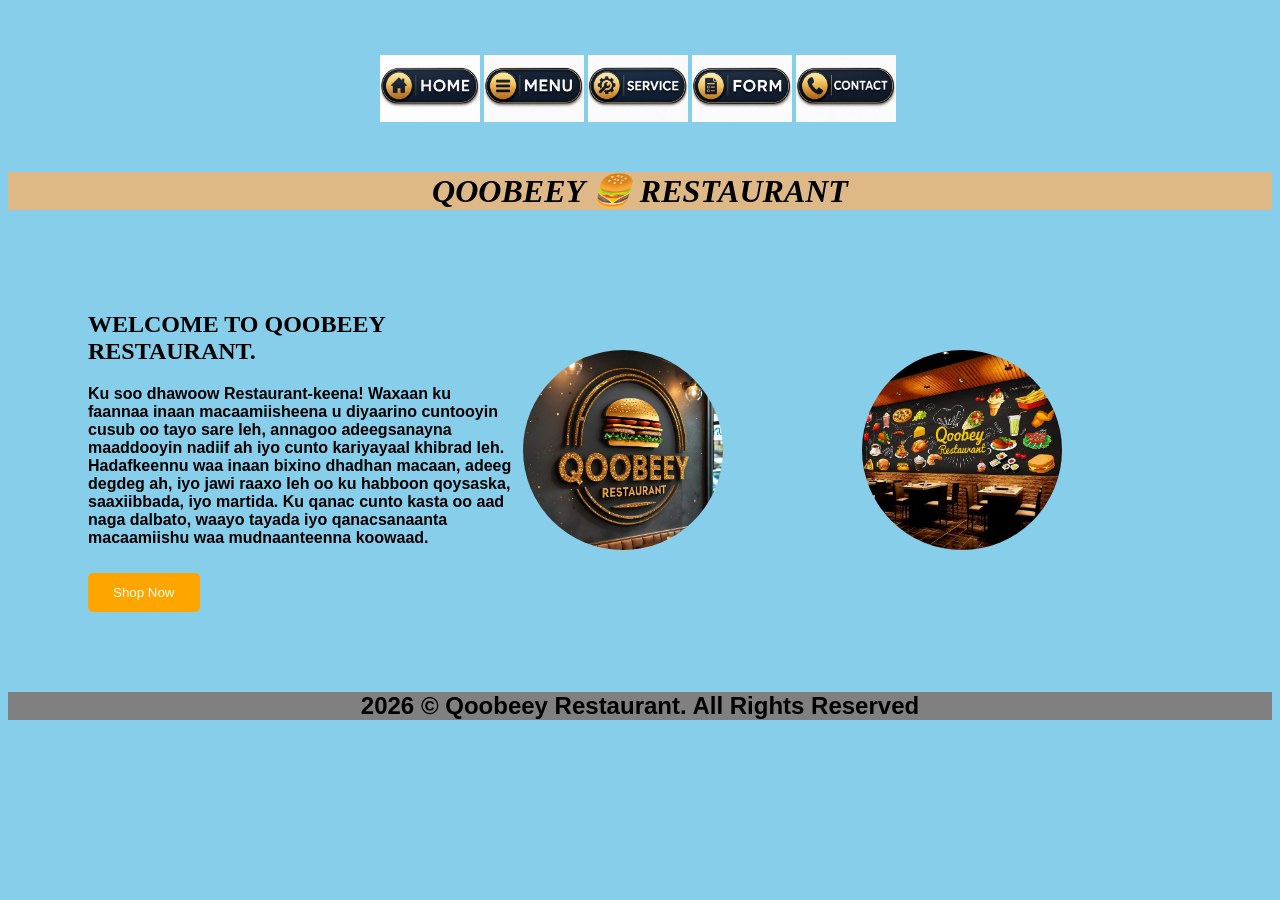
<file: main project/index.html>
<!DOCTYPE html>
<html lang="en">
<head>
  <meta charset="UTF-8">
  <meta name="viewport" content="width=device-width, initial-scale=1.0">
  <title>QOOBEEY RESTAURANT</title>
  <link rel="icon" href="images/logo2.jpeg">
  <link rel="stylesheet" href="asad.css">
</head>
<body>
 <nav>
    <a href="index.html"><img src="images/sawir.jpeg" alt="" width="100px"></a>&nbsp;
    <a href="menu.html"><img src="images/menu.jpeg" alt="" width="100px"></a>&nbsp;
    <a href="service.html"><img src="images/service.jpeg" alt="" width="100px"></a>&nbsp;
    <a href="form.html"><img src="images/form.jpeg" alt="" width="100px"></a>&nbsp;
    <a href="contact.html"><img src="images/aaa.jpeg" alt="" width="100px"></a>&nbsp;
 </nav>
 <h1 style="background-color: burlywood; text-align: center; font-weight: bold; font-style: italic;">QOOBEEY   🍔 RESTAURANT</h1>
  <section class="hero">

    <div class="left">
        <h2>WELCOME  TO  QOOBEEY <br><span>RESTAURANT.</span></h2>

        <p>
       Ku soo dhawoow Restaurant-keena! Waxaan ku faannaa inaan macaamiisheena u diyaarino cuntooyin cusub oo tayo sare leh, annagoo adeegsanayna maaddooyin nadiif ah iyo cunto kariyayaal khibrad leh. Hadafkeennu waa inaan bixino dhadhan macaan, adeeg degdeg ah, iyo jawi raaxo leh oo ku habboon qoysaska, saaxiibbada, iyo martida. Ku qanac cunto kasta oo aad naga dalbato, waayo tayada iyo qanacsanaanta macaamiishu waa mudnaanteenna koowaad.
        </p>

        <button>Shop Now</button>
    </div>

    <div class="right">
        <img src="images/background.jpeg" alt="Coffee">
    </div>

    <div class="asad">
<img src="images/QOOBEY SAWIR.jpeg" alt="">
    </div>
     </div>

</section>
<footer><h2>2026  &copy; Qoobeey Restaurant. All Rights Reserved</h2></footer>
</body>
</html>
</file>
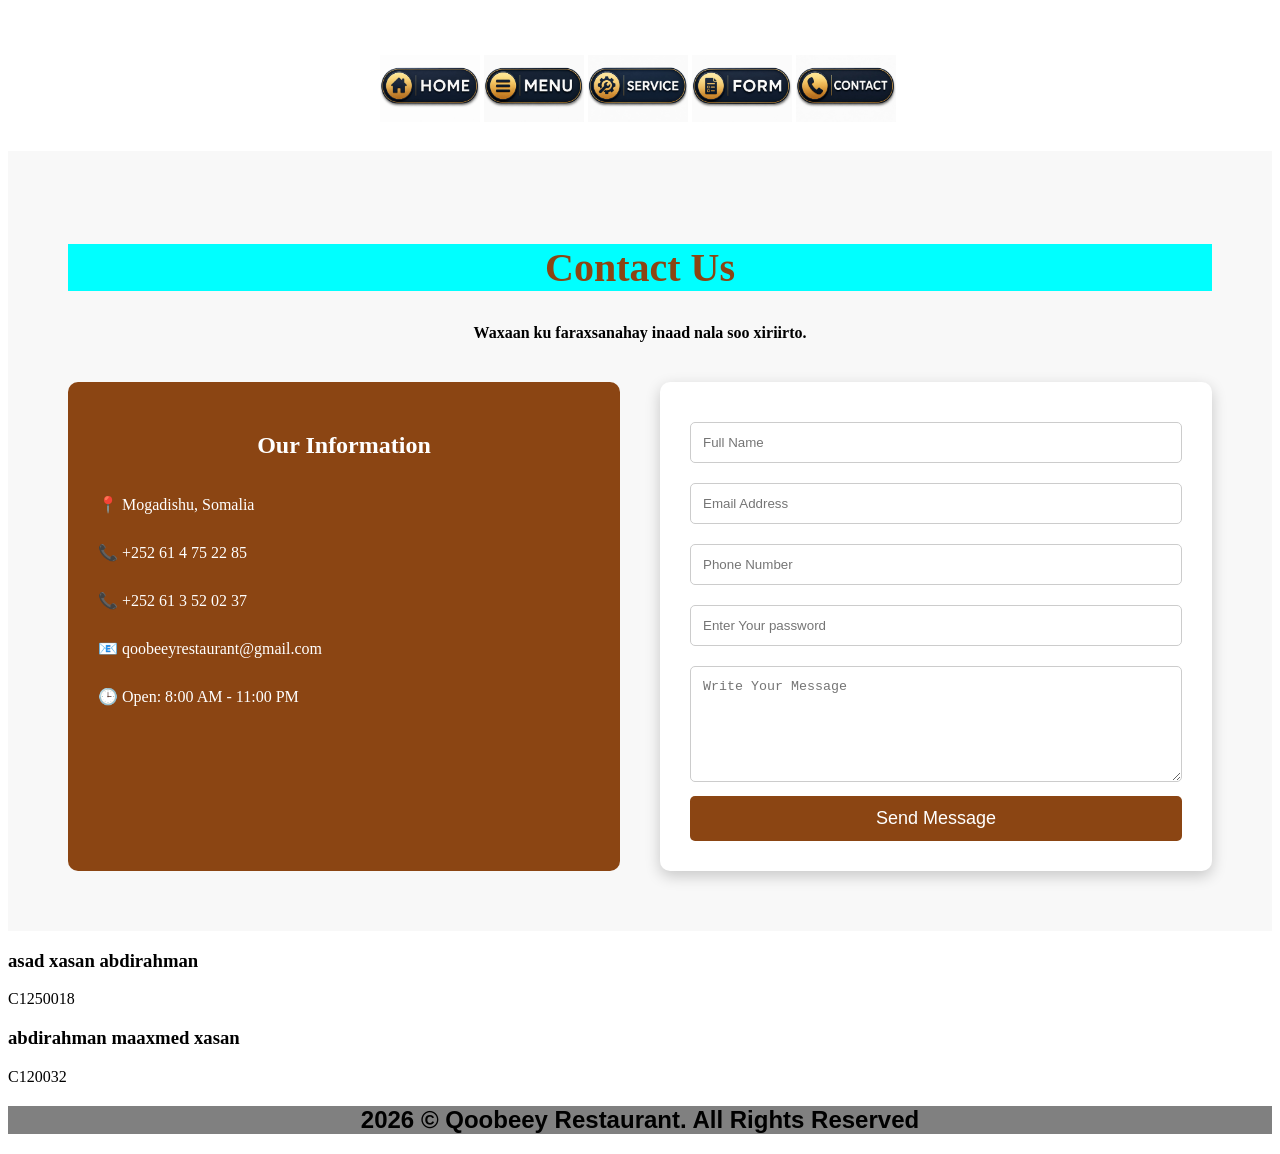
<file: main project/contact.html>
<!DOCTYPE html>
<html lang="en">
<head>
    <style>
        .contact{
    padding:60px;
    background:#f8f8f8;
}

.contact h1{
    text-align:center;
    color:#8B4513;
    font-size:40px;
    background-color: aqua;
}

.contact p{
    text-align:center;
}

.contact-container{
    display:flex;
    justify-content:space-between;
    gap:40px;
    margin-top:40px;
    flex-wrap:wrap;
}

.contact-info{
    flex:1;
    background:#8B4513;
    color:white;
    padding:30px;
    border-radius:10px;
}

.contact-info h2{
    margin-bottom:20px;
}

.contact-info p{
    text-align:left;
    line-height:2;
}

.contact-form{
    flex:1;
    background:white;
    padding:30px;
    border-radius:10px;
    box-shadow:0 5px 15px rgba(0,0,0,.2);
}

.contact-form input,
.contact-form textarea{
    width:100%;
    padding:12px;
    margin:10px 0;
    border:1px solid #ccc;
    border-radius:5px;
    box-sizing:border-box;
}

.contact-form button{
    width:100%;
    padding:12px;
    background:#8B4513;
    color:white;
    border:none;
    border-radius:5px;
    cursor:pointer;
    font-size:18px;
}

.contact-form button:hover{
    background:#a0522d;
}
footer{
    background-color:gray;
    text-align: center;
    margin-top: 10px;
    font-family: Arial, Helvetica, sans-serif;
    

}
  nav {
    display: flex;
    justify-content: center;
    margin-top: 30px;
    padding: 25px;
    
    
    
  }

    </style>
    <meta charset="UTF-8">
    <meta name="viewport" content="width=device-width, initial-scale=1.0">
    <title>QOOBEEY RESTAURANT</title>
    <link rel="icon" href="images/logo2.jpeg">
</head>
<body>
     <nav>
    <a href="index.html"><img src="images/sawir.jpeg" alt="" width="100px"></a>&nbsp;
    <a href="menu.html"><img src="images/menu.jpeg" alt="" width="100px"></a>&nbsp;
    <a href="service.html"><img src="images/service.jpeg" alt="" width="100px"></a>&nbsp;
    <a href="form.html"><img src="images/form.jpeg" alt="" width="100px"></a>&nbsp;
    <a href="contact.html"><img src="images/aaa.jpeg" alt="" width="100px"></a>&nbsp;
 </nav>
    <section class="contact">

    <h1>Contact Us</h1>
    <p style="font-weight: bold;">Waxaan ku faraxsanahay inaad nala soo xiriirto.</p>

    <div class="contact-container">

        <div class="contact-info">
            <h2 style="text-align: center; margin-bottom: 30px;">Our Information</h2>

            <p>📍 Mogadishu, Somalia</p>
            <p>📞 +252 61 4 75 22 85</p>
            <P>📞 +252 61 3 52 02 37</P>
            <p>📧 qoobeeyrestaurant@gmail.com</p>
            <p>🕒 Open: 8:00 AM - 11:00 PM</p>
        </div>

        <div class="contact-form">

            <form>

                <input type="text" placeholder="Full Name" required>

                <input type="email" placeholder="Email Address" required>

                <input type="tel" placeholder="Phone Number" required>
                <input type="password" placeholder="Enter Your password" required maxlength="12" minlength="6">

                <textarea rows="6" placeholder="Write Your Message"></textarea>

                <button type="submit">Send Message</button>

            </form>

        </div>

    </div>

</section>
<h3>asad xasan abdirahman</h3>
<p>C1250018</p>
<h3>abdirahman maaxmed xasan</h3>
<p>C120032</p>
<footer><h2>2026  &copy; Qoobeey Restaurant. All Rights Reserved</h2></footer>

</body>
</html>
</file>
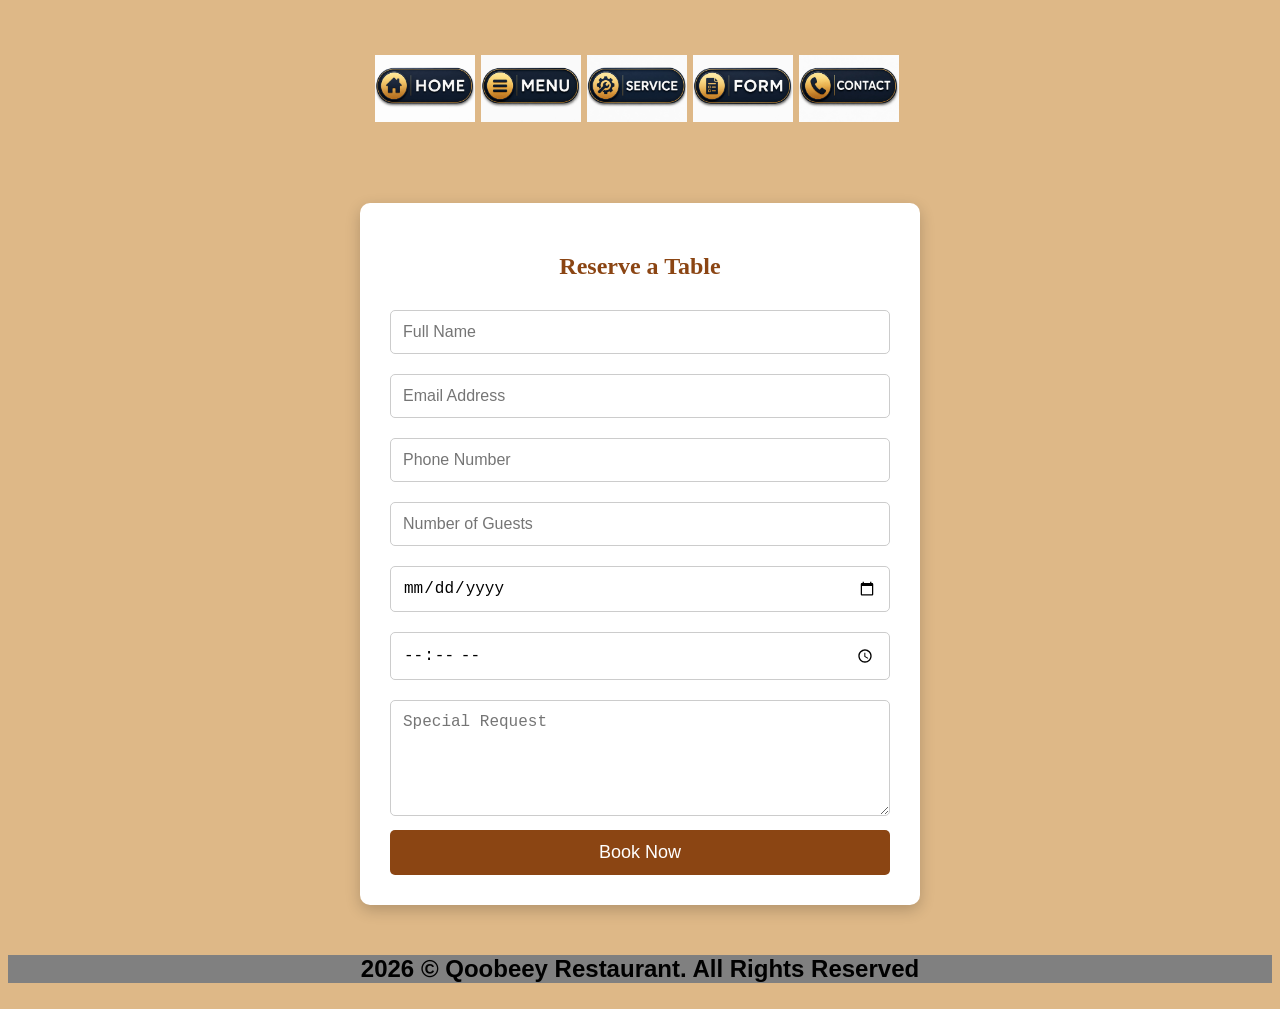
<file: main project/form.html>
<!DOCTYPE html>
<html lang="en">
<head>
    <style>
.contact{
    width:500px;
    margin:50px auto;
    background:#fff;
    padding:30px;
    border-radius:10px;
    box-shadow:0 5px 15px rgba(0,0,0,.2);
}

.contact h1{
    text-align:center;
    color:#8B4513;
    margin-bottom:20px;
    
}

form input,
form textarea{
    width:100%;
    padding:12px;
    margin:10px 0;
    border:1px solid #ccc;
    border-radius:5px;
    font-size:16px;
    box-sizing:border-box;
}

button{
    width:100%;
    padding:12px;
    background:#8B4513;
    color:white;
    border:none;
    border-radius:5px;
    font-size:18px;
    cursor:pointer;
}

button:hover{
    background:#a0522d;
}
  nav {
    display: flex;
    justify-content: center;
    margin-top: 30px;
    padding: 25px;
    font-size: x-large;
    
    
    
  }
    footer{
    background-color:gray;
    text-align: center;
    margin-top: 10px;
    font-family: Arial, Helvetica, sans-serif;
    

}
body{
    background-color: burlywood;
}

    </style>


    <meta charset="UTF-8">
    <meta name="viewport" content="width=device-width, initial-scale=1.0">
    <title>QOOBEEY RESTAURANT</title>
    <link rel="icon" href="images/logo2.jpeg">
</head>
<body>
     <nav>
    <a href="index.html"><img src="images/sawir.jpeg" alt="" width="100px"></a>&nbsp;
    <a href="menu.html"><img src="images/menu.jpeg" alt="" width="100px"></a>&nbsp;
    <a href="service.html"><img src="images/service.jpeg" alt="" width="100px"></a>&nbsp;
    <a href="form.html"><img src="images/form.jpeg" alt="" width="100px"></a>&nbsp;
    <a href="contact.html"><img src="images/aaa.jpeg" alt="" width="100px"></a>&nbsp;
 </nav>
  <section class="contact">

    <h1>Reserve a Table</h1>

    <form>

        <input type="text" placeholder="Full Name" required>

        <input type="email" placeholder="Email Address" required>

        <input type="tel" placeholder="Phone Number" required>

        <input type="number" placeholder="Number of Guests" required max="20" min="1">

        <input type="date" required>

        <input type="time" required>

        <textarea placeholder="Special Request" rows="5"></textarea>

        <button type="submit">Book Now</button>

    </form>

</section>  
<footer><h2>2026  &copy; Qoobeey Restaurant. All Rights Reserved</h2></footer>
</body>
</html>
</file>
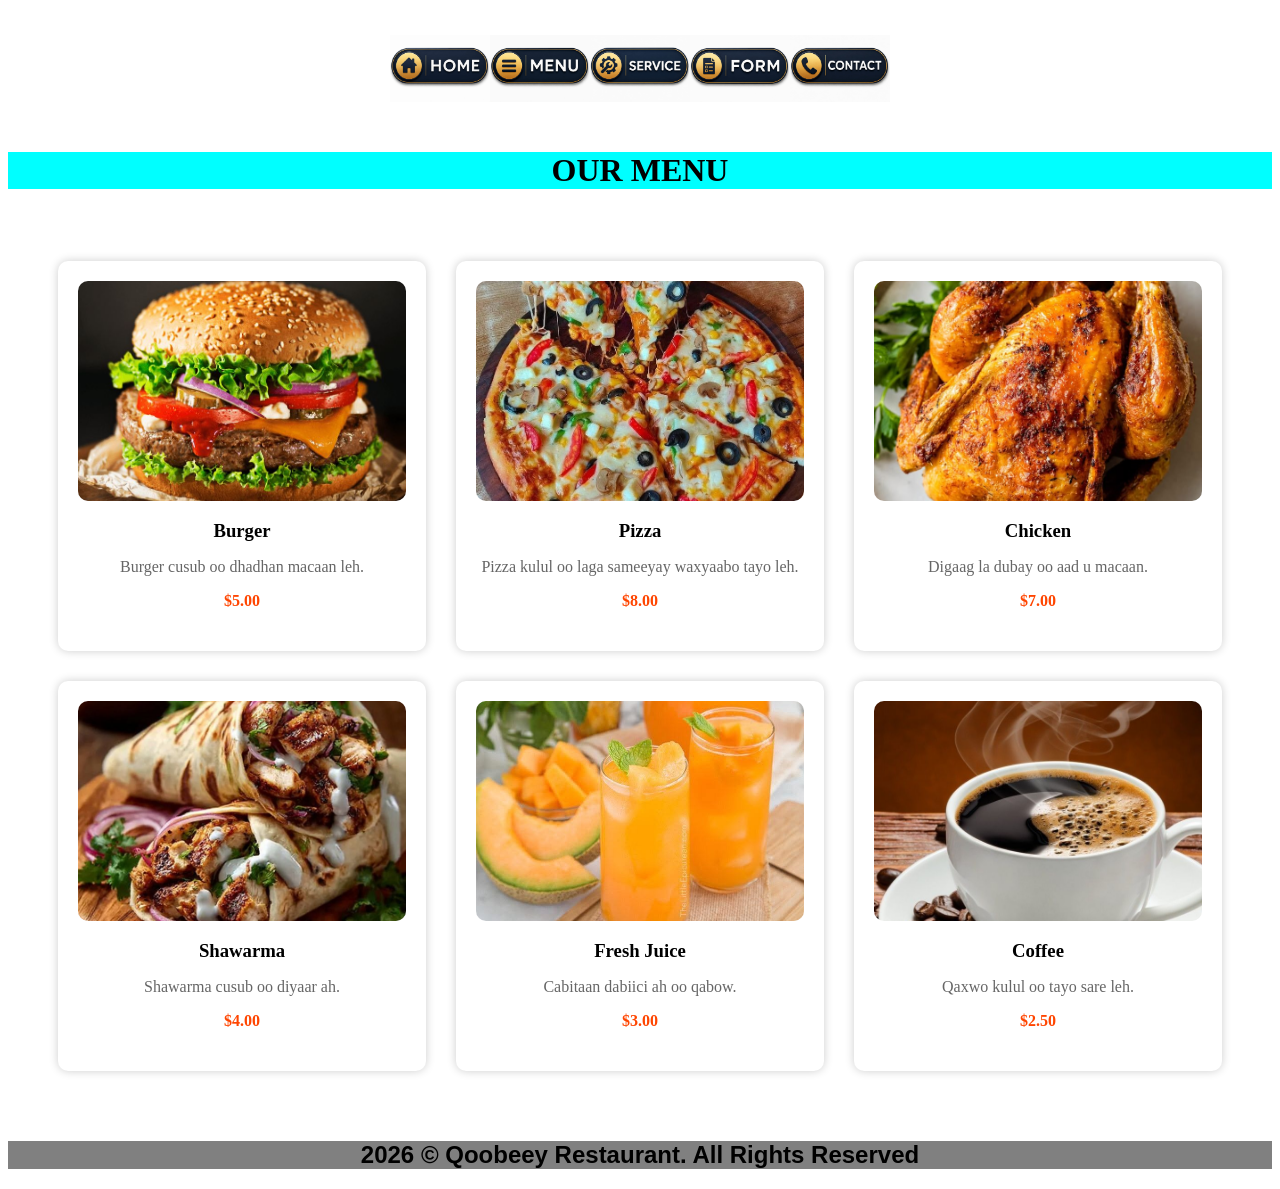
<file: main project/menu.html>
<!DOCTYPE html>
<html lang="en">
<head>
    <style>
          nav {
    display: flex;
    justify-content: center;
    margin-top: 10px;
    padding: 25px;
    
    
    
  }
      .services{
    display:grid;
    grid-template-columns:repeat(3,1fr);
    gap:30px;
    padding:50px;
}

.card{
    background:#fff;
    border-radius:10px;
    box-shadow:0 0 10px rgba(0,0,0,.2);
    text-align:center;
    padding:20px;
}

.card img{
    width:100%;
    height:220px;
    object-fit:cover;
    border-radius:10px;
}

.card h3{
    margin:15px 0 10px;
}

.card p{
    color:#666;
}

.card h4{
    color:orangered;
    margin-top:10px;
}

.card:hover{
    transform:translateY(-8px);
    transition:.3s;
} 
  
  header h1{
    display: flex;
    background-color: cyan;
    justify-content: center;
    font-weight: bold;
  }
  footer{
    background-color:gray;
    text-align: center;
    margin-top: 10px;
    font-family: Arial, Helvetica, sans-serif;
    

}
  
  
    </style>
    <meta charset="UTF-8">
    <meta name="viewport" content="width=device-width, initial-scale=1.0">
    <title>QOOBEEY RESTAURANT</title>
    <link rel="icon" href="images/logo2.jpeg">
</head>
<body>
    <nav>
    <a href="index.html"><img src="images/sawir.jpeg" alt="" width="100px"></a>
    <a href="menu.html"><img src="images/menu.jpeg" alt="" width="100px"></a>
    <a href="service.html"><img src="images/service.jpeg" alt="" width="100px"></a>
    <a href="form.html"><img src="images/form.jpeg" alt="" width="100px"></a>
    <a href="contact.html"><img src="images/aaa.jpeg" alt="" width="100px"></a>
 </nav>
   <header><h1>OUR MENU</h1></header> 
   
  
  <section class="services">

    <div class="card">
        <img src="images/burger.jpeg" alt="Burger" width="300px">
        <h3>Burger</h3>
        <p>Burger cusub oo dhadhan macaan leh.</p>
        <h4>$5.00</h4>
    </div>

    <div class="card">
        <img src="images/pizza.jpeg" alt="Pizza" width="300px">
        <h3>Pizza</h3>
        <p>Pizza kulul oo laga sameeyay waxyaabo tayo leh.</p>
        <h4>$8.00</h4>
    </div>

    <div class="card">
        <img src="images/Air Chicken.jpg" alt="Chicken" width="3oopx">
        <h3>Chicken</h3>
        <p>Digaag la dubay oo aad u macaan.</p>
        <h4>$7.00</h4>
    </div>

    <div class="card">
        <img src="images/shuwarma.jpg" width="300px">
        <h3>Shawarma</h3>
        <p>Shawarma cusub oo diyaar ah.</p>
        <h4>$4.00</h4>
    </div>

    <div class="card">
        <img src="images/cabitaan cambe.jpeg" alt="Juice" width="300px">
        <h3>Fresh Juice</h3>
        <p>Cabitaan dabiici ah oo qabow.</p>
        <h4>$3.00</h4>
    </div>

    <div class="card">
        <img src="images/coffie.jpg" alt="Coffee" width="300px">
        <h3>Coffee</h3>
        <p>Qaxwo kulul oo tayo sare leh.</p>
        <h4>$2.50</h4>
    </div>

</section>
<footer><h2>2026  &copy; Qoobeey Restaurant. All Rights Reserved</h2></footer>

  

</body>
</html>
</file>
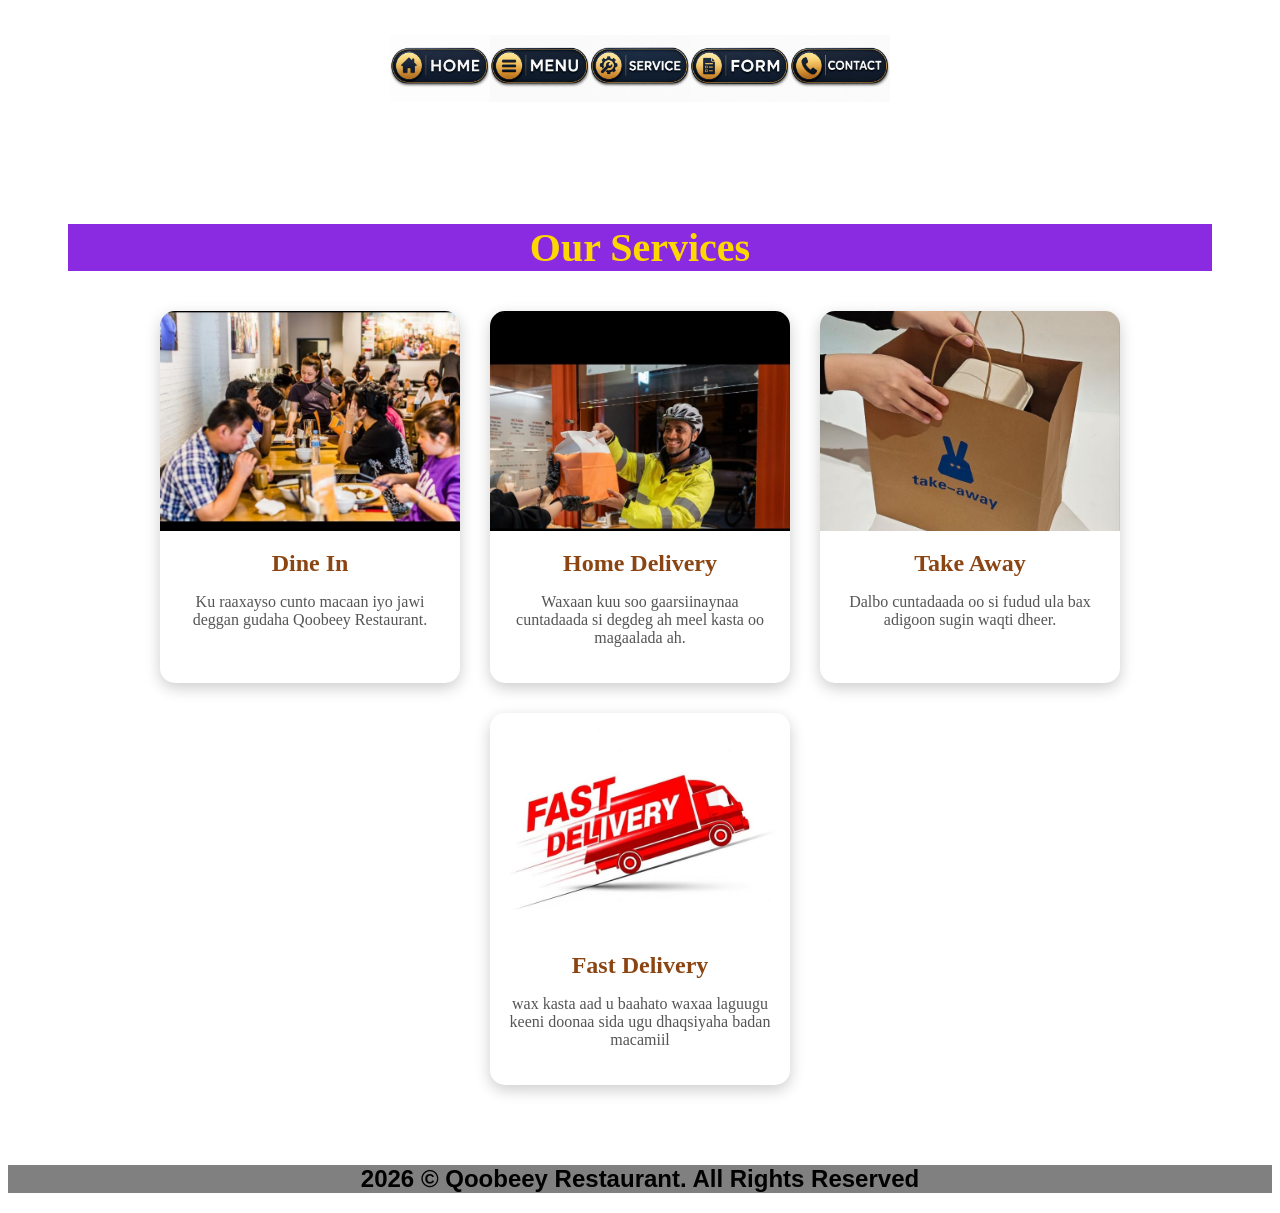
<file: main project/service.html>
<!DOCTYPE html>
 <html lang="en">
 <head>
    <style>
        .services{
    padding:60px;
    text-align:center;
}

.services h1{
    font-size:40px;
    color:gold;
    margin-bottom:40px;
    background-color:blueviolet;
    
}

.service-box{
    display:flex;
    justify-content:center;
    gap:30px;
    flex-wrap:wrap;
}

.card{
    width:300px;
    background:#fff;
    border-radius:15px;
    overflow:hidden;
    box-shadow:0 5px 15px rgba(0,0,0,.2);
    transition:.3s;
}

.card:hover{
    transform:translateY(-10px);
}

.card img{
    width:100%;
    height:220px;
    object-fit:cover;
}

.card h2{
    color:#8B4513;
    margin:15px 0;
}

.card p{
    padding:0 15px 20px;
    color:#555;
}
         nav {
    display: flex;
    justify-content: center;
    margin-top: 10px;
    padding: 25px;
    
    
    
  }
  footer{
    background-color:gray;
    text-align: center;
    margin-top: 10px;
    font-family: Arial, Helvetica, sans-serif;
    

}
    </style>
    <meta charset="UTF-8">
    <meta name="viewport" content="width=device-width, initial-scale=1.0">
    <title>QOOBEEY RESTAURANT</title>
    <link rel="icon" href="images/logo2.jpeg">
 </head>
 <body>
       <nav>
    <a href="index.html"><img src="images/sawir.jpeg" alt="" width="100px"></a>
    <a href="menu.html"><img src="images/menu.jpeg" alt="" width="100px"></a>
    <a href="service.html"><img src="images/service.jpeg" alt="" width="100px"></a>
    <a href="form.html"><img src="images/form.jpeg" alt="" width="100px"></a>
    <a href="contact.html"><img src="images/aaa.jpeg" alt="" width="100px"></a>
 </nav>
   <section class="services">

    <h1>Our Services</h1>

    <div class="service-box">

        <div class="card">
            <img src="images/gudaha.jpeg" alt="Dine In">
            <h2>Dine In</h2>
            <p>Ku raaxayso cunto macaan iyo jawi deggan gudaha Qoobeey Restaurant.</p>
        </div>

        <div class="card">
            <img src="images/guriga.jpeg" alt="Delivery">
            <h2>Home Delivery</h2>
            <p>Waxaan kuu soo gaarsiinaynaa cuntadaada si degdeg ah meel kasta oo magaalada ah.</p>
        </div>

        <div class="card">
            <img src="images/take away.jpeg" alt="Take Away">
            <h2>Take Away</h2>
            <p>Dalbo cuntadaada oo si fudud ula bax adigoon sugin waqti dheer.</p>
        </div>
        <div class="card">
            <img src="images/Delivery upon request.jpg" alt="">
            <h2>Fast Delivery</h2>
            <p>wax kasta aad u baahato waxaa laguugu keeni doonaa sida ugu dhaqsiyaha badan macamiil</p>
        </div>

    </div>

</section> 
<footer><h2>2026  &copy; Qoobeey Restaurant. All Rights Reserved</h2></footer>

 </body>
 </html>
</file>
<file: main project/asad.css>
.hero{
    display: flex;
    justify-content: space-between;
    align-items: center;
    padding: 60px 80px;
}

.left{
    width:50%;
}

.right{
    width:40%;
}

.right img{
    width: 200px;
    height: 200px;
    border-radius: 50%;
    margin-left: 10px;
    

}

button{
    padding:12px 25px;
    background:orange;
    color:white;
    border:none;
    border-radius:5px;
    cursor:pointer;
    margin-top: 10px;
}
.asad img{
    width: 200px;
    height: 200px;
    border-radius: 50%;
    margin-left: 10px;
    object-fit: cover;
}
.asad{
    width: 40%;
}
  nav {
    display: flex;
    justify-content: center;
    margin-top: 30px;
    padding: 25px;
    
    
    
  }
footer{
    background-color:gray;
    text-align: center;
    margin-top: 10px;
    font-family: Arial, Helvetica, sans-serif;
    

}
body{
    background-color: skyblue;
}

p{
    font-family: Arial, Helvetica, sans-serif;
    font-weight: bold;
}
</file>
